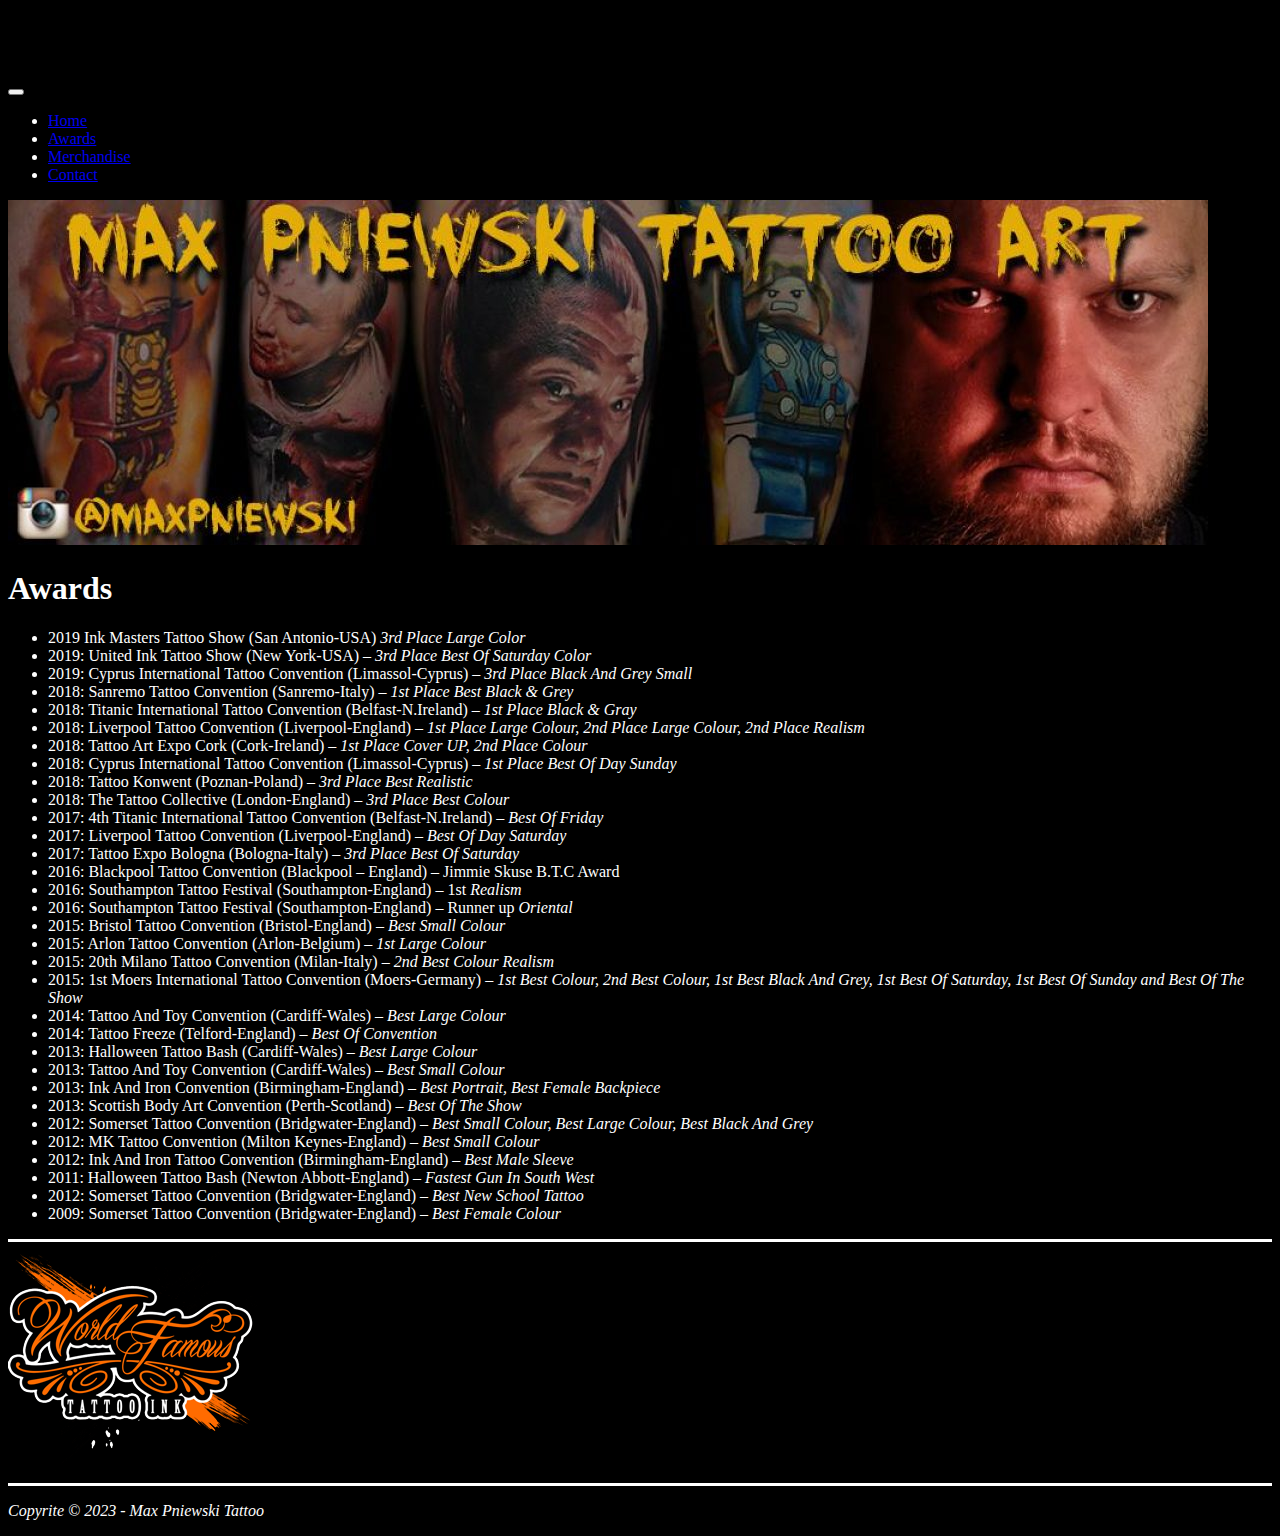
<file: awards.html>
<!DOCTYPE html>
<html lang="en">
  <head>
    <meta charset="utf-8" />
    <meta name="viewport" content="width=device-width, initial-scale=1" />
    <title>Max Pniewski Tattoo - Awards</title>
    <link
      href="https://cdn.jsdelivr.net/npm/bootstrap@5.3.0/dist/css/bootstrap.min.css"
      rel="stylesheet"
      integrity="sha384-9ndCyUaIbzAi2FUVXJi0CjmCapSmO7SnpJef0486qhLnuZ2cdeRhO02iuK6FUUVM"
      crossorigin="anonymous"
    />
    <link rel="stylesheet" href="css/custom.css" />
    <link rel="icon" type="image/x-icon" href="img/favicon/favicon.ico" />
  </head>
  <body>
    <div class="container align-content-center">
      <nav
        class="navbar navbar-expand-lg border-bottom-dark"
        data-bs-theme="dark"
      >
        <div class="container-fluid">
          <button
            class="navbar-toggler"
            type="button"
            data-bs-toggle="collapse"
            data-bs-target="#navbarSupportedContent"
            aria-controls="navbarSupportedContent"
            aria-expanded="false"
            aria-label="Toggle navigation"
          >
            <span class="navbar-toggler-icon"></span>
          </button>
          <div class="collapse navbar-collapse" id="navbarSupportedContent">
            <ul class="navbar-nav nav-underline me-auto mb-2 mb-lg-0">
              <li class="nav-item">
                <a class="nav-link" aria-current="page" href="index.html"
                  >Home</a
                >
              </li>
              <li class="nav-item">
                <a class="nav-link active" href="awards.html">Awards</a>
              </li>
              <li class="nav-item">
                <a class="nav-link" href="merchandise.html">Merchandise</a>
              </li>
              <li class="nav-item">
                <a class="nav-link" href="contact.html">Contact</a>
              </li>
            </ul>
          </div>
        </div>
      </nav>
      <img
        src="img/cropped-banner_001.jpg"
        class="img-fluid mt-3"
        alt="banner"
      />
      <h1 class="mt-4">Awards</h1>
      <ul>
        <li>
          2019 Ink Masters Tattoo Show (San Antonio-USA)
          <em>3rd Place Large Color</em>
        </li>
        <li>
          2019: United Ink Tattoo Show (New York-USA) –
          <em>3rd Place Best Of Saturday Color</em>
        </li>
        <li>
          2019: Cyprus International Tattoo Convention (Limassol-Cyprus) –
          <em>3rd Place Black And Grey Small</em>
        </li>
        <li>
          2018: Sanremo Tattoo Convention (Sanremo-Italy) –
          <em>1st Place Best Black &amp; Grey</em>
        </li>
        <li>
          2018: Titanic International Tattoo Convention (Belfast-N.Ireland) –
          <em>1st Place Black &amp; Gray</em>
        </li>
        <li>
          2018: Liverpool Tattoo Convention (Liverpool-England) –
          <em
            >1st Place Large Colour, 2nd Place Large Colour, 2nd Place
            Realism</em
          >
        </li>
        <li>
          2018: Tattoo Art Expo Cork (Cork-Ireland)
          <em>– 1st Place Cover UP, 2nd Place Colour</em>
        </li>
        <li>
          2018: Cyprus International Tattoo Convention (Limassol-Cyprus)
          <em>– 1st Place Best Of Day Sunday</em>
        </li>
        <li>
          2018: Tattoo Konwent (Poznan-Poland)
          <em>– 3rd Place Best Realistic</em>
        </li>
        <li>
          2018: The Tattoo Collective (London-England) – <em> </em
          ><em>3rd Place Best Colour</em>
        </li>
        <li>
          2017: 4th Titanic International Tattoo Convention (Belfast-N.Ireland)
          – <em>Best Of Friday</em>
        </li>
        <li>
          2017: Liverpool Tattoo Convention (Liverpool-England) –<em>
            Best Of Day Saturday</em
          >
        </li>
        <li>
          2017: Tattoo Expo Bologna (Bologna-Italy) –
          <em>3rd Place Best Of Saturday</em>
        </li>
        <li>
          2016: Blackpool Tattoo Convention (Blackpool – England) – Jimmie Skuse
          B.T.C Award
        </li>
        <li>
          2016: Southampton Tattoo Festival (Southampton-England) – 1st<em>
            Realism</em
          >
        </li>
        <li>
          2016: Southampton Tattoo Festival (Southampton-England) – Runner up
          <em>Oriental</em>
        </li>
        <li>
          2015: Bristol Tattoo Convention (Bristol-England) –
          <em>Best Small Colour</em>
        </li>
        <li>
          2015: Arlon Tattoo Convention (Arlon-Belgium) –
          <em>1st Large Colour</em>
        </li>
        <li>
          2015: 20th Milano Tattoo Convention (Milan-Italy) –
          <em>2nd Best Colour Realism</em>
        </li>
        <li>
          2015: 1st Moers International Tattoo Convention (Moers-Germany) –
          <em
            >1st Best Colour, 2nd Best Colour, 1st Best Black And Grey, 1st Best
            Of Saturday, 1st Best Of Sunday and Best Of The Show</em
          >
        </li>
        <li>
          2014: Tattoo And Toy Convention (Cardiff-Wales) –
          <em>Best Large Colour</em>
        </li>
        <li>
          2014: Tattoo Freeze (Telford-England) – <em>Best Of Convention</em>
        </li>
        <li>
          2013: Halloween Tattoo Bash (Cardiff-Wales) –
          <em>Best Large Colour</em>
        </li>
        <li>
          2013: Tattoo And Toy Convention (Cardiff-Wales) –
          <em>Best Small Colour</em>
        </li>
        <li>
          2013: Ink And Iron Convention (Birmingham-England) –
          <em>Best Portrait, Best Female Backpiece</em>
        </li>
        <li>
          2013: Scottish Body Art Convention (Perth-Scotland) –
          <em>Best Of The Show</em>
        </li>
        <li>
          2012: Somerset Tattoo Convention (Bridgwater-England) –
          <em>Best Small Colour, Best Large Colour, Best Black And Grey</em>
        </li>
        <li>
          2012: MK Tattoo Convention (Milton Keynes-England) –
          <em>Best Small Colour</em>
        </li>
        <li>
          2012: Ink And Iron Tattoo Convention (Birmingham-England) –
          <em>Best Male Sleeve</em>
        </li>
        <li>
          2011: Halloween Tattoo Bash (Newton Abbott-England) –<em>
            Fastest Gun In South West</em
          >
        </li>
        <li>
          2012: Somerset Tattoo Convention (Bridgwater-England) –
          <em>Best New School Tattoo</em>
        </li>
        <li>
          2009: Somerset Tattoo Convention (Bridgwater-England) –
          <em>Best Female Colour</em>
        </li>
      </ul>
    </div>
    <footer class="container">
      <div class="text-center">
        <hr />
        <img
          src="img/world-famous-tattoo-ink_logo.png"
          class="rounded mx-auto d-block"
          alt="world-famous-tattoo-logo"
        />
        <hr />
        <p>
          <i>Copyrite &copy; 2023 - Max Pniewski Tattoo</i>
        </p>
      </div>
    </footer>
    <script
      src="https://cdn.jsdelivr.net/npm/@popperjs/core@2.11.8/dist/umd/popper.min.js"
      integrity="sha384-I7E8VVD/ismYTF4hNIPjVp/Zjvgyol6VFvRkX/vR+Vc4jQkC+hVqc2pM8ODewa9r"
      crossorigin="anonymous"
    ></script>
    <script
      src="https://cdn.jsdelivr.net/npm/bootstrap@5.3.0/dist/js/bootstrap.min.js"
      integrity="sha384-fbbOQedDUMZZ5KreZpsbe1LCZPVmfTnH7ois6mU1QK+m14rQ1l2bGBq41eYeM/fS"
      crossorigin="anonymous"
    ></script>
  </body>
</html>
</file>
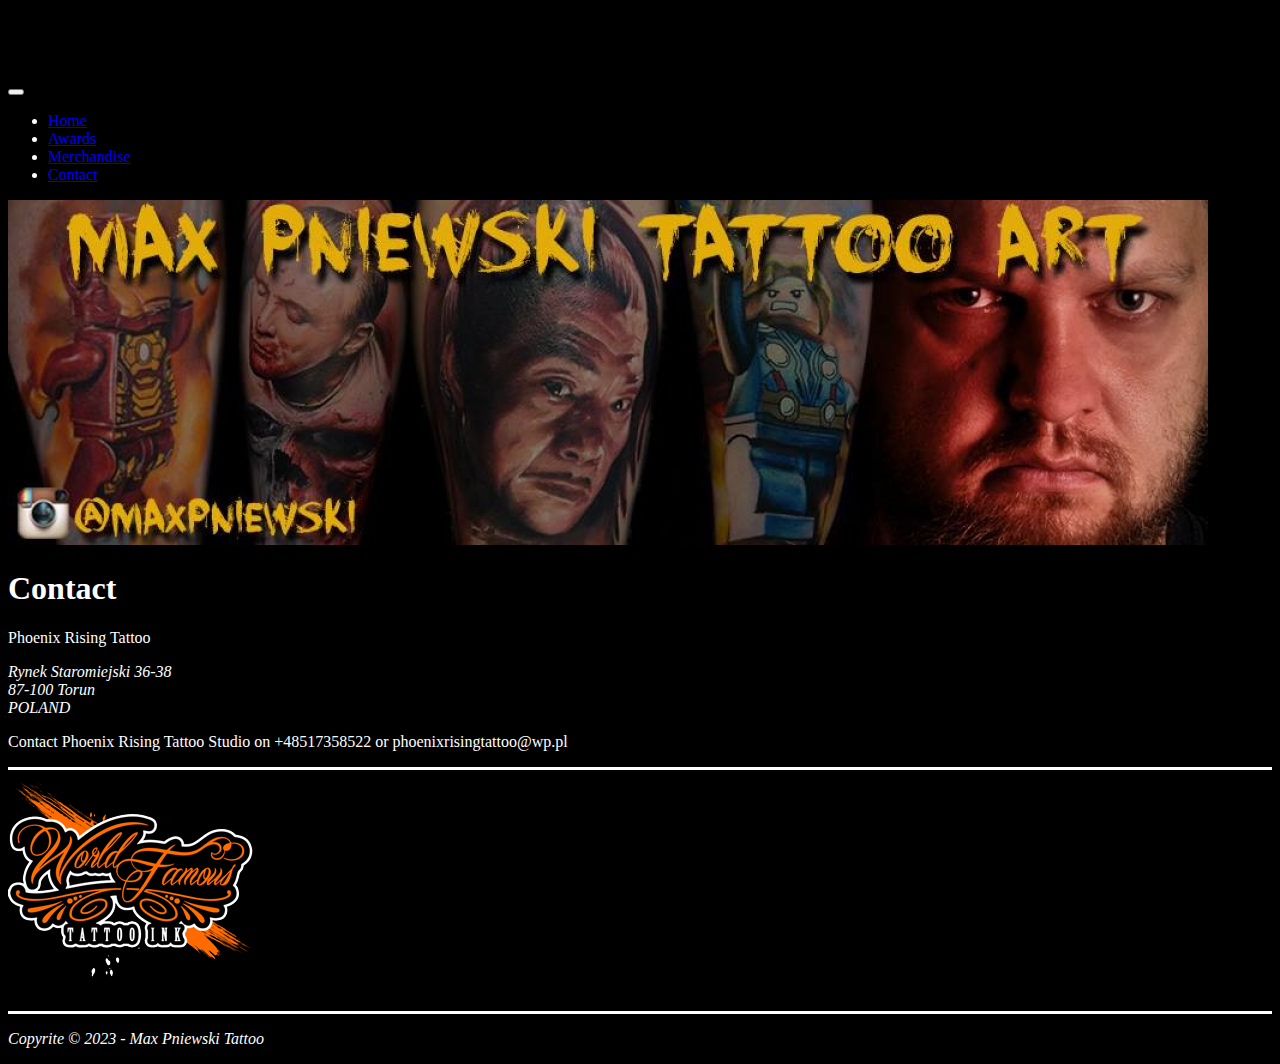
<file: contact.html>
<!DOCTYPE html>
<html lang="en">
  <head>
    <meta charset="utf-8" />
    <meta name="viewport" content="width=device-width, initial-scale=1" />
    <title>Max Pniewski Tattoo - Contact</title>
    <link
      href="https://cdn.jsdelivr.net/npm/bootstrap@5.3.0/dist/css/bootstrap.min.css"
      rel="stylesheet"
      integrity="sha384-9ndCyUaIbzAi2FUVXJi0CjmCapSmO7SnpJef0486qhLnuZ2cdeRhO02iuK6FUUVM"
      crossorigin="anonymous"
    />
    <link rel="stylesheet" href="css/custom.css" />
    <link rel="icon" type="image/x-icon" href="img/favicon/favicon.ico" />
  </head>
  <body>
    <div class="container align-content-center">
      <nav
        class="navbar navbar-expand-lg border-bottom-dark"
        data-bs-theme="dark"
      >
        <div class="container-fluid">
          <button
            class="navbar-toggler"
            type="button"
            data-bs-toggle="collapse"
            data-bs-target="#navbarSupportedContent"
            aria-controls="navbarSupportedContent"
            aria-expanded="false"
            aria-label="Toggle navigation"
          >
            <span class="navbar-toggler-icon"></span>
          </button>
          <div class="collapse navbar-collapse" id="navbarSupportedContent">
            <ul class="navbar-nav nav-underline me-auto mb-2 mb-lg-0">
              <li class="nav-item">
                <a class="nav-link" aria-current="page" href="index.html"
                  >Home</a
                >
              </li>
              <li class="nav-item">
                <a class="nav-link" href="awards.html">Awards</a>
              </li>
              <li class="nav-item">
                <a class="nav-link" href="merchandise.html">Merchandise</a>
              </li>
              <li class="nav-item">
                <a class="nav-link active" href="contact.html">Contact</a>
              </li>
            </ul>
          </div>
        </div>
      </nav>
      <img
        src="img/cropped-banner_001.jpg"
        class="img-fluid mt-3"
        alt="banner"
      />
      <h1 class="mt-4">Contact</h1>
      <p class="mt-3">Phoenix Rising Tattoo</p>
      <address>
        Rynek Staromiejski 36-38<br />
        87-100 Torun<br />
        POLAND
      </address>
      <p class="mt-3">
        Contact Phoenix Rising Tattoo Studio on +48517358522 or
        phoenixrisingtattoo@wp.pl
      </p>
    </div>
    <footer class="container">
      <div class="text-center">
        <hr />
        <img
          src="img/world-famous-tattoo-ink_logo.png"
          class="rounded mx-auto d-block"
          alt="world-famous-tattoo-logo"
        />
        <hr />
        <p>
          <i>Copyrite &copy; 2023 - Max Pniewski Tattoo</i>
        </p>
      </div>
    </footer>
    <script
      src="https://cdn.jsdelivr.net/npm/@popperjs/core@2.11.8/dist/umd/popper.min.js"
      integrity="sha384-I7E8VVD/ismYTF4hNIPjVp/Zjvgyol6VFvRkX/vR+Vc4jQkC+hVqc2pM8ODewa9r"
      crossorigin="anonymous"
    ></script>
    <script
      src="https://cdn.jsdelivr.net/npm/bootstrap@5.3.0/dist/js/bootstrap.min.js"
      integrity="sha384-fbbOQedDUMZZ5KreZpsbe1LCZPVmfTnH7ois6mU1QK+m14rQ1l2bGBq41eYeM/fS"
      crossorigin="anonymous"
    ></script>
  </body>
</html>
</file>
<file: css/custom.css>
body {
  background-color: #000000;
  padding-top: 70px;
  color: #ffffff;
}

h1 {
  color: #ffffff;
}

p {
  color: #ffffff;
}

hr {
  border: none;
  height: 3px;
  color: #ffffff;
  background-color: #ffffff;
}
</file>
